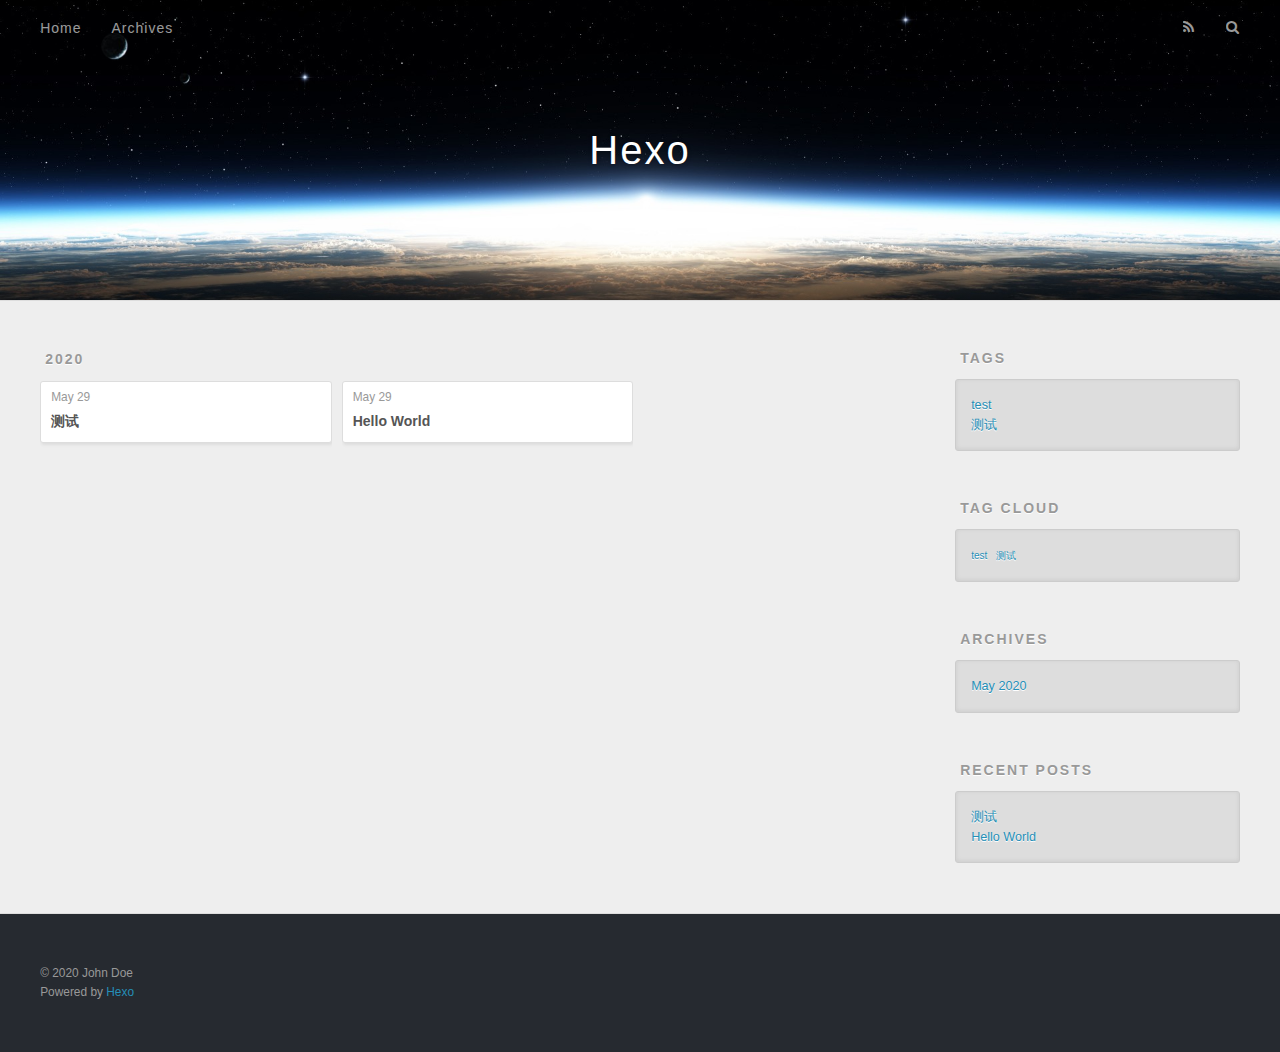
<file: archives/index.html>
<!DOCTYPE html>
<html>
<head>
  <meta charset="utf-8">
  

  
  <title>Archives | Hexo</title>
  <meta name="viewport" content="width=device-width, initial-scale=1, maximum-scale=1">
  <meta property="og:type" content="website">
<meta property="og:title" content="Hexo">
<meta property="og:url" content="http://yoursite.com/archives/index.html">
<meta property="og:site_name" content="Hexo">
<meta property="og:locale" content="en_US">
<meta property="article:author" content="John Doe">
<meta name="twitter:card" content="summary">
  
    <link rel="alternate" href="/atom.xml" title="Hexo" type="application/atom+xml">
  
  
    <link rel="icon" href="/favicon.png">
  
  
    <link href="//fonts.googleapis.com/css?family=Source+Code+Pro" rel="stylesheet" type="text/css">
  
  
<link rel="stylesheet" href="/css/style.css">

<meta name="generator" content="Hexo 4.2.1"></head>

<body>
  <div id="container">
    <div id="wrap">
      <header id="header">
  <div id="banner"></div>
  <div id="header-outer" class="outer">
    <div id="header-title" class="inner">
      <h1 id="logo-wrap">
        <a href="/" id="logo">Hexo</a>
      </h1>
      
    </div>
    <div id="header-inner" class="inner">
      <nav id="main-nav">
        <a id="main-nav-toggle" class="nav-icon"></a>
        
          <a class="main-nav-link" href="/">Home</a>
        
          <a class="main-nav-link" href="/archives">Archives</a>
        
      </nav>
      <nav id="sub-nav">
        
          <a id="nav-rss-link" class="nav-icon" href="/atom.xml" title="RSS Feed"></a>
        
        <a id="nav-search-btn" class="nav-icon" title="Search"></a>
      </nav>
      <div id="search-form-wrap">
        <form action="//google.com/search" method="get" accept-charset="UTF-8" class="search-form"><input type="search" name="q" class="search-form-input" placeholder="Search"><button type="submit" class="search-form-submit">&#xF002;</button><input type="hidden" name="sitesearch" value="http://yoursite.com"></form>
      </div>
    </div>
  </div>
</header>
      <div class="outer">
        <section id="main">
  
  
    
    
      
      
      <section class="archives-wrap">
        <div class="archive-year-wrap">
          <a href="/archives/2020" class="archive-year">2020</a>
        </div>
        <div class="archives">
    
    <article class="archive-article archive-type-post">
  <div class="archive-article-inner">
    <header class="archive-article-header">
      <a href="/2020/05/29/%E6%B5%8B%E8%AF%95/" class="archive-article-date">
  <time datetime="2020-05-29T12:40:02.000Z" itemprop="datePublished">May 29</time>
</a>
      
  
    <h1 itemprop="name">
      <a class="archive-article-title" href="/2020/05/29/%E6%B5%8B%E8%AF%95/">测试</a>
    </h1>
  

    </header>
  </div>
</article>
  
    
    
    <article class="archive-article archive-type-post">
  <div class="archive-article-inner">
    <header class="archive-article-header">
      <a href="/2020/05/29/hello-world/" class="archive-article-date">
  <time datetime="2020-05-29T09:45:12.402Z" itemprop="datePublished">May 29</time>
</a>
      
  
    <h1 itemprop="name">
      <a class="archive-article-title" href="/2020/05/29/hello-world/">Hello World</a>
    </h1>
  

    </header>
  </div>
</article>
  
  
    </div></section>
  


</section>
        
          <aside id="sidebar">
  
    

  
    
  <div class="widget-wrap">
    <h3 class="widget-title">Tags</h3>
    <div class="widget">
      <ul class="tag-list" itemprop="keywords"><li class="tag-list-item"><a class="tag-list-link" href="/tags/test/" rel="tag">test</a></li><li class="tag-list-item"><a class="tag-list-link" href="/tags/%E6%B5%8B%E8%AF%95/" rel="tag">测试</a></li></ul>
    </div>
  </div>


  
    
  <div class="widget-wrap">
    <h3 class="widget-title">Tag Cloud</h3>
    <div class="widget tagcloud">
      <a href="/tags/test/" style="font-size: 10px;">test</a> <a href="/tags/%E6%B5%8B%E8%AF%95/" style="font-size: 10px;">测试</a>
    </div>
  </div>

  
    
  <div class="widget-wrap">
    <h3 class="widget-title">Archives</h3>
    <div class="widget">
      <ul class="archive-list"><li class="archive-list-item"><a class="archive-list-link" href="/archives/2020/05/">May 2020</a></li></ul>
    </div>
  </div>


  
    
  <div class="widget-wrap">
    <h3 class="widget-title">Recent Posts</h3>
    <div class="widget">
      <ul>
        
          <li>
            <a href="/2020/05/29/%E6%B5%8B%E8%AF%95/">测试</a>
          </li>
        
          <li>
            <a href="/2020/05/29/hello-world/">Hello World</a>
          </li>
        
      </ul>
    </div>
  </div>

  
</aside>
        
      </div>
      <footer id="footer">
  
  <div class="outer">
    <div id="footer-info" class="inner">
      &copy; 2020 John Doe<br>
      Powered by <a href="http://hexo.io/" target="_blank">Hexo</a>
    </div>
  </div>
</footer>
    </div>
    <nav id="mobile-nav">
  
    <a href="/" class="mobile-nav-link">Home</a>
  
    <a href="/archives" class="mobile-nav-link">Archives</a>
  
</nav>
    

<script src="//ajax.googleapis.com/ajax/libs/jquery/2.0.3/jquery.min.js"></script>


  
<link rel="stylesheet" href="/fancybox/jquery.fancybox.css">

  
<script src="/fancybox/jquery.fancybox.pack.js"></script>




<script src="/js/script.js"></script>




  </div>
</body>
</html>
</file>
<file: css/style.css>
body {
  width: 100%;
}
body:before,
body:after {
  content: "";
  display: table;
}
body:after {
  clear: both;
}
html,
body,
div,
span,
applet,
object,
iframe,
h1,
h2,
h3,
h4,
h5,
h6,
p,
blockquote,
pre,
a,
abbr,
acronym,
address,
big,
cite,
code,
del,
dfn,
em,
img,
ins,
kbd,
q,
s,
samp,
small,
strike,
strong,
sub,
sup,
tt,
var,
dl,
dt,
dd,
ol,
ul,
li,
fieldset,
form,
label,
legend,
table,
caption,
tbody,
tfoot,
thead,
tr,
th,
td {
  margin: 0;
  padding: 0;
  border: 0;
  outline: 0;
  font-weight: inherit;
  font-style: inherit;
  font-family: inherit;
  font-size: 100%;
  vertical-align: baseline;
}
body {
  line-height: 1;
  color: #000;
  background: #fff;
}
ol,
ul {
  list-style: none;
}
table {
  border-collapse: separate;
  border-spacing: 0;
  vertical-align: middle;
}
caption,
th,
td {
  text-align: left;
  font-weight: normal;
  vertical-align: middle;
}
a img {
  border: none;
}
input,
button {
  margin: 0;
  padding: 0;
}
input::-moz-focus-inner,
button::-moz-focus-inner {
  border: 0;
  padding: 0;
}
@font-face {
  font-family: FontAwesome;
  font-style: normal;
  font-weight: normal;
  src: url("fonts/fontawesome-webfont.eot?v=#4.0.3");
  src: url("fonts/fontawesome-webfont.eot?#iefix&v=#4.0.3") format("embedded-opentype"), url("fonts/fontawesome-webfont.woff?v=#4.0.3") format("woff"), url("fonts/fontawesome-webfont.ttf?v=#4.0.3") format("truetype"), url("fonts/fontawesome-webfont.svg#fontawesomeregular?v=#4.0.3") format("svg");
}
html,
body,
#container {
  height: 100%;
}
body {
  background: #eee;
  font: 14px -apple-system, BlinkMacSystemFont, "Segoe UI", "Roboto", "Oxygen", "Ubuntu", "Cantarell", "Fira Sans", "Droid Sans", "Helvetica Neue", sans-serif;
  -webkit-text-size-adjust: 100%;
}
.outer {
  max-width: 1220px;
  margin: 0 auto;
  padding: 0 20px;
}
.outer:before,
.outer:after {
  content: "";
  display: table;
}
.outer:after {
  clear: both;
}
.inner {
  display: inline;
  float: left;
  width: 98.33333333333333%;
  margin: 0 0.833333333333333%;
}
.left,
.alignleft {
  float: left;
}
.right,
.alignright {
  float: right;
}
.clear {
  clear: both;
}
#container {
  position: relative;
}
.mobile-nav-on {
  overflow: hidden;
}
#wrap {
  height: 100%;
  width: 100%;
  position: absolute;
  top: 0;
  left: 0;
  -webkit-transition: 0.2s ease-out;
  -moz-transition: 0.2s ease-out;
  -ms-transition: 0.2s ease-out;
  transition: 0.2s ease-out;
  z-index: 1;
  background: #eee;
}
.mobile-nav-on #wrap {
  left: 280px;
}
@media screen and (min-width: 768px) {
  #main {
    display: inline;
    float: left;
    width: 73.33333333333333%;
    margin: 0 0.833333333333333%;
  }
}
.article-date,
.article-category-link,
.archive-year,
.widget-title {
  text-decoration: none;
  text-transform: uppercase;
  letter-spacing: 2px;
  color: #999;
  margin-bottom: 1em;
  margin-left: 5px;
  line-height: 1em;
  text-shadow: 0 1px #fff;
  font-weight: bold;
}
.article-inner,
.archive-article-inner {
  background: #fff;
  -webkit-box-shadow: 1px 2px 3px #ddd;
  box-shadow: 1px 2px 3px #ddd;
  border: 1px solid #ddd;
  border-radius: 3px;
}
.article-entry h1,
.widget h1 {
  font-size: 2em;
}
.article-entry h2,
.widget h2 {
  font-size: 1.5em;
}
.article-entry h3,
.widget h3 {
  font-size: 1.3em;
}
.article-entry h4,
.widget h4 {
  font-size: 1.2em;
}
.article-entry h5,
.widget h5 {
  font-size: 1em;
}
.article-entry h6,
.widget h6 {
  font-size: 1em;
  color: #999;
}
.article-entry hr,
.widget hr {
  border: 1px dashed #ddd;
}
.article-entry strong,
.widget strong {
  font-weight: bold;
}
.article-entry em,
.widget em,
.article-entry cite,
.widget cite {
  font-style: italic;
}
.article-entry sup,
.widget sup,
.article-entry sub,
.widget sub {
  font-size: 0.75em;
  line-height: 0;
  position: relative;
  vertical-align: baseline;
}
.article-entry sup,
.widget sup {
  top: -0.5em;
}
.article-entry sub,
.widget sub {
  bottom: -0.2em;
}
.article-entry small,
.widget small {
  font-size: 0.85em;
}
.article-entry acronym,
.widget acronym,
.article-entry abbr,
.widget abbr {
  border-bottom: 1px dotted;
}
.article-entry ul,
.widget ul,
.article-entry ol,
.widget ol,
.article-entry dl,
.widget dl {
  margin: 0 20px;
  line-height: 1.6em;
}
.article-entry ul ul,
.widget ul ul,
.article-entry ol ul,
.widget ol ul,
.article-entry ul ol,
.widget ul ol,
.article-entry ol ol,
.widget ol ol {
  margin-top: 0;
  margin-bottom: 0;
}
.article-entry ul,
.widget ul {
  list-style: disc;
}
.article-entry ol,
.widget ol {
  list-style: decimal;
}
.article-entry dt,
.widget dt {
  font-weight: bold;
}
#header {
  height: 300px;
  position: relative;
  border-bottom: 1px solid #ddd;
}
#header:before,
#header:after {
  content: "";
  position: absolute;
  left: 0;
  right: 0;
  height: 40px;
}
#header:before {
  top: 0;
  background: -webkit-linear-gradient(rgba(0,0,0,0.2), transparent);
  background: -moz-linear-gradient(rgba(0,0,0,0.2), transparent);
  background: -ms-linear-gradient(rgba(0,0,0,0.2), transparent);
  background: linear-gradient(rgba(0,0,0,0.2), transparent);
}
#header:after {
  bottom: 0;
  background: -webkit-linear-gradient(transparent, rgba(0,0,0,0.2));
  background: -moz-linear-gradient(transparent, rgba(0,0,0,0.2));
  background: -ms-linear-gradient(transparent, rgba(0,0,0,0.2));
  background: linear-gradient(transparent, rgba(0,0,0,0.2));
}
#header-outer {
  height: 100%;
  position: relative;
}
#header-inner {
  position: relative;
  overflow: hidden;
}
#banner {
  position: absolute;
  top: 0;
  left: 0;
  width: 100%;
  height: 100%;
  background: url("images/banner.jpg") center #000;
  -webkit-background-size: cover;
  -moz-background-size: cover;
  background-size: cover;
  z-index: -1;
}
#header-title {
  text-align: center;
  height: 40px;
  position: absolute;
  top: 50%;
  left: 0;
  margin-top: -20px;
}
#logo,
#subtitle {
  text-decoration: none;
  color: #fff;
  font-weight: 300;
  text-shadow: 0 1px 4px rgba(0,0,0,0.3);
}
#logo {
  font-size: 40px;
  line-height: 40px;
  letter-spacing: 2px;
}
#subtitle {
  font-size: 16px;
  line-height: 16px;
  letter-spacing: 1px;
}
#subtitle-wrap {
  margin-top: 16px;
}
#main-nav {
  float: left;
  margin-left: -15px;
}
.nav-icon,
.main-nav-link {
  float: left;
  color: #fff;
  opacity: 0.6;
  text-decoration: none;
  text-shadow: 0 1px rgba(0,0,0,0.2);
  -webkit-transition: opacity 0.2s;
  -moz-transition: opacity 0.2s;
  -ms-transition: opacity 0.2s;
  transition: opacity 0.2s;
  display: block;
  padding: 20px 15px;
}
.nav-icon:hover,
.main-nav-link:hover {
  opacity: 1;
}
.nav-icon {
  font-family: FontAwesome;
  text-align: center;
  font-size: 14px;
  width: 14px;
  height: 14px;
  padding: 20px 15px;
  position: relative;
  cursor: pointer;
}
.main-nav-link {
  font-weight: 300;
  letter-spacing: 1px;
}
@media screen and (max-width: 479px) {
  .main-nav-link {
    display: none;
  }
}
#main-nav-toggle {
  display: none;
}
#main-nav-toggle:before {
  content: "\f0c9";
}
@media screen and (max-width: 479px) {
  #main-nav-toggle {
    display: block;
  }
}
#sub-nav {
  float: right;
  margin-right: -15px;
}
#nav-rss-link:before {
  content: "\f09e";
}
#nav-search-btn:before {
  content: "\f002";
}
#search-form-wrap {
  position: absolute;
  top: 15px;
  width: 150px;
  height: 30px;
  right: -150px;
  opacity: 0;
  -webkit-transition: 0.2s ease-out;
  -moz-transition: 0.2s ease-out;
  -ms-transition: 0.2s ease-out;
  transition: 0.2s ease-out;
}
#search-form-wrap.on {
  opacity: 1;
  right: 0;
}
@media screen and (max-width: 479px) {
  #search-form-wrap {
    width: 100%;
    right: -100%;
  }
}
.search-form {
  position: absolute;
  top: 0;
  left: 0;
  right: 0;
  background: #fff;
  padding: 5px 15px;
  border-radius: 15px;
  -webkit-box-shadow: 0 0 10px rgba(0,0,0,0.3);
  box-shadow: 0 0 10px rgba(0,0,0,0.3);
}
.search-form-input {
  border: none;
  background: none;
  color: #555;
  width: 100%;
  font: 13px -apple-system, BlinkMacSystemFont, "Segoe UI", "Roboto", "Oxygen", "Ubuntu", "Cantarell", "Fira Sans", "Droid Sans", "Helvetica Neue", sans-serif;
  outline: none;
}
.search-form-input::-webkit-search-results-decoration,
.search-form-input::-webkit-search-cancel-button {
  -webkit-appearance: none;
}
.search-form-submit {
  position: absolute;
  top: 50%;
  right: 10px;
  margin-top: -7px;
  font: 13px FontAwesome;
  border: none;
  background: none;
  color: #bbb;
  cursor: pointer;
}
.search-form-submit:hover,
.search-form-submit:focus {
  color: #777;
}
.article {
  margin: 50px 0;
}
.article-inner {
  overflow: hidden;
}
.article-meta:before,
.article-meta:after {
  content: "";
  display: table;
}
.article-meta:after {
  clear: both;
}
.article-date {
  float: left;
}
.article-category {
  float: left;
  line-height: 1em;
  color: #ccc;
  text-shadow: 0 1px #fff;
  margin-left: 8px;
}
.article-category:before {
  content: "\2022";
}
.article-category-link {
  margin: 0 12px 1em;
}
.article-header {
  padding: 20px 20px 0;
}
.article-title {
  text-decoration: none;
  font-size: 2em;
  font-weight: bold;
  color: #555;
  line-height: 1.1em;
  -webkit-transition: color 0.2s;
  -moz-transition: color 0.2s;
  -ms-transition: color 0.2s;
  transition: color 0.2s;
}
a.article-title:hover {
  color: #258fb8;
}
.article-entry {
  color: #555;
  padding: 0 20px;
}
.article-entry:before,
.article-entry:after {
  content: "";
  display: table;
}
.article-entry:after {
  clear: both;
}
.article-entry p,
.article-entry table {
  line-height: 1.6em;
  margin: 1.6em 0;
}
.article-entry h1,
.article-entry h2,
.article-entry h3,
.article-entry h4,
.article-entry h5,
.article-entry h6 {
  font-weight: bold;
}
.article-entry h1,
.article-entry h2,
.article-entry h3,
.article-entry h4,
.article-entry h5,
.article-entry h6 {
  line-height: 1.1em;
  margin: 1.1em 0;
}
.article-entry a {
  color: #258fb8;
  text-decoration: none;
}
.article-entry a:hover {
  text-decoration: underline;
}
.article-entry ul,
.article-entry ol,
.article-entry dl {
  margin-top: 1.6em;
  margin-bottom: 1.6em;
}
.article-entry img,
.article-entry video {
  max-width: 100%;
  height: auto;
  display: block;
  margin: auto;
}
.article-entry iframe {
  border: none;
}
.article-entry table {
  width: 100%;
  border-collapse: collapse;
  border-spacing: 0;
}
.article-entry th {
  font-weight: bold;
  border-bottom: 3px solid #ddd;
  padding-bottom: 0.5em;
}
.article-entry td {
  border-bottom: 1px solid #ddd;
  padding: 10px 0;
}
.article-entry blockquote {
  font-family: Georgia, "Times New Roman", serif;
  font-size: 1.4em;
  margin: 1.6em 20px;
  text-align: center;
}
.article-entry blockquote footer {
  font-size: 14px;
  margin: 1.6em 0;
  font-family: -apple-system, BlinkMacSystemFont, "Segoe UI", "Roboto", "Oxygen", "Ubuntu", "Cantarell", "Fira Sans", "Droid Sans", "Helvetica Neue", sans-serif;
}
.article-entry blockquote footer cite:before {
  content: "—";
  padding: 0 0.5em;
}
.article-entry .pullquote {
  text-align: left;
  width: 45%;
  margin: 0;
}
.article-entry .pullquote.left {
  margin-left: 0.5em;
  margin-right: 1em;
}
.article-entry .pullquote.right {
  margin-right: 0.5em;
  margin-left: 1em;
}
.article-entry .caption {
  color: #999;
  display: block;
  font-size: 0.9em;
  margin-top: 0.5em;
  position: relative;
  text-align: center;
}
.article-entry .video-container {
  position: relative;
  padding-top: 56.25%;
  height: 0;
  overflow: hidden;
}
.article-entry .video-container iframe,
.article-entry .video-container object,
.article-entry .video-container embed {
  position: absolute;
  top: 0;
  left: 0;
  width: 100%;
  height: 100%;
  margin-top: 0;
}
.article-more-link a {
  display: inline-block;
  line-height: 1em;
  padding: 6px 15px;
  border-radius: 15px;
  background: #eee;
  color: #999;
  text-shadow: 0 1px #fff;
  text-decoration: none;
}
.article-more-link a:hover {
  background: #258fb8;
  color: #fff;
  text-decoration: none;
  text-shadow: 0 1px #1e7293;
}
.article-footer {
  font-size: 0.85em;
  line-height: 1.6em;
  border-top: 1px solid #ddd;
  padding-top: 1.6em;
  margin: 0 20px 20px;
}
.article-footer:before,
.article-footer:after {
  content: "";
  display: table;
}
.article-footer:after {
  clear: both;
}
.article-footer a {
  color: #999;
  text-decoration: none;
}
.article-footer a:hover {
  color: #555;
}
.article-tag-list-item {
  float: left;
  margin-right: 10px;
}
.article-tag-list-link:before {
  content: "#";
}
.article-comment-link {
  float: right;
}
.article-comment-link:before {
  content: "\f075";
  font-family: FontAwesome;
  padding-right: 8px;
}
.article-share-link {
  cursor: pointer;
  float: right;
  margin-left: 20px;
}
.article-share-link:before {
  content: "\f064";
  font-family: FontAwesome;
  padding-right: 6px;
}
#article-nav {
  position: relative;
}
#article-nav:before,
#article-nav:after {
  content: "";
  display: table;
}
#article-nav:after {
  clear: both;
}
@media screen and (min-width: 768px) {
  #article-nav {
    margin: 50px 0;
  }
  #article-nav:before {
    width: 8px;
    height: 8px;
    position: absolute;
    top: 50%;
    left: 50%;
    margin-top: -4px;
    margin-left: -4px;
    content: "";
    border-radius: 50%;
    background: #ddd;
    -webkit-box-shadow: 0 1px 2px #fff;
    box-shadow: 0 1px 2px #fff;
  }
}
.article-nav-link-wrap {
  text-decoration: none;
  text-shadow: 0 1px #fff;
  color: #999;
  -webkit-box-sizing: border-box;
  -moz-box-sizing: border-box;
  box-sizing: border-box;
  margin-top: 50px;
  text-align: center;
  display: block;
}
.article-nav-link-wrap:hover {
  color: #555;
}
@media screen and (min-width: 768px) {
  .article-nav-link-wrap {
    width: 50%;
    margin-top: 0;
  }
}
@media screen and (min-width: 768px) {
  #article-nav-newer {
    float: left;
    text-align: right;
    padding-right: 20px;
  }
}
@media screen and (min-width: 768px) {
  #article-nav-older {
    float: right;
    text-align: left;
    padding-left: 20px;
  }
}
.article-nav-caption {
  text-transform: uppercase;
  letter-spacing: 2px;
  color: #ddd;
  line-height: 1em;
  font-weight: bold;
}
#article-nav-newer .article-nav-caption {
  margin-right: -2px;
}
.article-nav-title {
  font-size: 0.85em;
  line-height: 1.6em;
  margin-top: 0.5em;
}
.article-share-box {
  position: absolute;
  display: none;
  background: #fff;
  -webkit-box-shadow: 1px 2px 10px rgba(0,0,0,0.2);
  box-shadow: 1px 2px 10px rgba(0,0,0,0.2);
  border-radius: 3px;
  margin-left: -145px;
  overflow: hidden;
  z-index: 1;
}
.article-share-box.on {
  display: block;
}
.article-share-input {
  width: 100%;
  background: none;
  -webkit-box-sizing: border-box;
  -moz-box-sizing: border-box;
  box-sizing: border-box;
  font: 14px -apple-system, BlinkMacSystemFont, "Segoe UI", "Roboto", "Oxygen", "Ubuntu", "Cantarell", "Fira Sans", "Droid Sans", "Helvetica Neue", sans-serif;
  padding: 0 15px;
  color: #555;
  outline: none;
  border: 1px solid #ddd;
  border-radius: 3px 3px 0 0;
  height: 36px;
  line-height: 36px;
}
.article-share-links {
  background: #eee;
}
.article-share-links:before,
.article-share-links:after {
  content: "";
  display: table;
}
.article-share-links:after {
  clear: both;
}
.article-share-twitter,
.article-share-facebook,
.article-share-pinterest,
.article-share-google {
  width: 50px;
  height: 36px;
  display: block;
  float: left;
  position: relative;
  color: #999;
  text-shadow: 0 1px #fff;
}
.article-share-twitter:before,
.article-share-facebook:before,
.article-share-pinterest:before,
.article-share-google:before {
  font-size: 20px;
  font-family: FontAwesome;
  width: 20px;
  height: 20px;
  position: absolute;
  top: 50%;
  left: 50%;
  margin-top: -10px;
  margin-left: -10px;
  text-align: center;
}
.article-share-twitter:hover,
.article-share-facebook:hover,
.article-share-pinterest:hover,
.article-share-google:hover {
  color: #fff;
}
.article-share-twitter:before {
  content: "\f099";
}
.article-share-twitter:hover {
  background: #00aced;
  text-shadow: 0 1px #008abe;
}
.article-share-facebook:before {
  content: "\f09a";
}
.article-share-facebook:hover {
  background: #3b5998;
  text-shadow: 0 1px #2f477a;
}
.article-share-pinterest:before {
  content: "\f0d2";
}
.article-share-pinterest:hover {
  background: #cb2027;
  text-shadow: 0 1px #a21a1f;
}
.article-share-google:before {
  content: "\f0d5";
}
.article-share-google:hover {
  background: #dd4b39;
  text-shadow: 0 1px #be3221;
}
.article-gallery {
  background: #000;
  position: relative;
}
.article-gallery-photos {
  position: relative;
  overflow: hidden;
}
.article-gallery-img {
  display: none;
  max-width: 100%;
}
.article-gallery-img:first-child {
  display: block;
}
.article-gallery-img.loaded {
  position: absolute;
  display: block;
}
.article-gallery-img img {
  display: block;
  max-width: 100%;
  margin: 0 auto;
}
#comments {
  background: #fff;
  -webkit-box-shadow: 1px 2px 3px #ddd;
  box-shadow: 1px 2px 3px #ddd;
  padding: 20px;
  border: 1px solid #ddd;
  border-radius: 3px;
  margin: 50px 0;
}
#comments a {
  color: #258fb8;
}
.archives-wrap {
  margin: 50px 0;
}
.archives:before,
.archives:after {
  content: "";
  display: table;
}
.archives:after {
  clear: both;
}
.archive-year-wrap {
  margin-bottom: 1em;
}
.archives {
  -webkit-column-gap: 10px;
  -moz-column-gap: 10px;
  column-gap: 10px;
}
@media screen and (min-width: 480px) and (max-width: 767px) {
  .archives {
    -webkit-column-count: 2;
    -moz-column-count: 2;
    column-count: 2;
  }
}
@media screen and (min-width: 768px) {
  .archives {
    -webkit-column-count: 3;
    -moz-column-count: 3;
    column-count: 3;
  }
}
.archive-article {
  -webkit-column-break-inside: avoid;
  page-break-inside: avoid;
  overflow: hidden;
  break-inside: avoid-column;
}
.archive-article-inner {
  padding: 10px;
  margin-bottom: 15px;
}
.archive-article-title {
  text-decoration: none;
  font-weight: bold;
  color: #555;
  -webkit-transition: color 0.2s;
  -moz-transition: color 0.2s;
  -ms-transition: color 0.2s;
  transition: color 0.2s;
  line-height: 1.6em;
}
.archive-article-title:hover {
  color: #258fb8;
}
.archive-article-footer {
  margin-top: 1em;
}
.archive-article-date {
  color: #999;
  text-decoration: none;
  font-size: 0.85em;
  line-height: 1em;
  margin-bottom: 0.5em;
  display: block;
}
#page-nav {
  margin: 50px auto;
  background: #fff;
  -webkit-box-shadow: 1px 2px 3px #ddd;
  box-shadow: 1px 2px 3px #ddd;
  border: 1px solid #ddd;
  border-radius: 3px;
  text-align: center;
  color: #999;
  overflow: hidden;
}
#page-nav:before,
#page-nav:after {
  content: "";
  display: table;
}
#page-nav:after {
  clear: both;
}
#page-nav a,
#page-nav span {
  padding: 10px 20px;
  line-height: 1;
  height: 2ex;
}
#page-nav a {
  color: #999;
  text-decoration: none;
}
#page-nav a:hover {
  background: #999;
  color: #fff;
}
#page-nav .prev {
  float: left;
}
#page-nav .next {
  float: right;
}
#page-nav .page-number {
  display: inline-block;
}
@media screen and (max-width: 479px) {
  #page-nav .page-number {
    display: none;
  }
}
#page-nav .current {
  color: #555;
  font-weight: bold;
}
#page-nav .space {
  color: #ddd;
}
#footer {
  background: #262a30;
  padding: 50px 0;
  border-top: 1px solid #ddd;
  color: #999;
}
#footer a {
  color: #258fb8;
  text-decoration: none;
}
#footer a:hover {
  text-decoration: underline;
}
#footer-info {
  line-height: 1.6em;
  font-size: 0.85em;
}
.article-entry pre,
.article-entry .highlight {
  background: #2d2d2d;
  margin: 0 -20px;
  padding: 15px 20px;
  border-style: solid;
  border-color: #ddd;
  border-width: 1px 0;
  overflow: auto;
  color: #ccc;
  line-height: 22.400000000000002px;
}
.article-entry .highlight .gutter pre,
.article-entry .gist .gist-file .gist-data .line-numbers {
  color: #666;
  font-size: 0.85em;
}
.article-entry pre,
.article-entry code {
  font-family: "Source Code Pro", Consolas, Monaco, Menlo, Consolas, monospace;
}
.article-entry code {
  background: #eee;
  text-shadow: 0 1px #fff;
  padding: 0 0.3em;
}
.article-entry pre code {
  background: none;
  text-shadow: none;
  padding: 0;
}
.article-entry .highlight pre {
  border: none;
  margin: 0;
  padding: 0;
}
.article-entry .highlight table {
  margin: 0;
  width: auto;
}
.article-entry .highlight td {
  border: none;
  padding: 0;
}
.article-entry .highlight figcaption {
  font-size: 0.85em;
  color: #999;
  line-height: 1em;
  margin-bottom: 1em;
}
.article-entry .highlight figcaption:before,
.article-entry .highlight figcaption:after {
  content: "";
  display: table;
}
.article-entry .highlight figcaption:after {
  clear: both;
}
.article-entry .highlight figcaption a {
  float: right;
}
.article-entry .highlight .gutter pre {
  text-align: right;
  padding-right: 20px;
}
.article-entry .highlight .line {
  height: 22.400000000000002px;
}
.article-entry .highlight .line.marked {
  background: #515151;
}
.article-entry .gist {
  margin: 0 -20px;
  border-style: solid;
  border-color: #ddd;
  border-width: 1px 0;
  background: #2d2d2d;
  padding: 15px 20px 15px 0;
}
.article-entry .gist .gist-file {
  border: none;
  font-family: "Source Code Pro", Consolas, Monaco, Menlo, Consolas, monospace;
  margin: 0;
}
.article-entry .gist .gist-file .gist-data {
  background: none;
  border: none;
}
.article-entry .gist .gist-file .gist-data .line-numbers {
  background: none;
  border: none;
  padding: 0 20px 0 0;
}
.article-entry .gist .gist-file .gist-data .line-data {
  padding: 0 !important;
}
.article-entry .gist .gist-file .highlight {
  margin: 0;
  padding: 0;
  border: none;
}
.article-entry .gist .gist-file .gist-meta {
  background: #2d2d2d;
  color: #999;
  font: 0.85em -apple-system, BlinkMacSystemFont, "Segoe UI", "Roboto", "Oxygen", "Ubuntu", "Cantarell", "Fira Sans", "Droid Sans", "Helvetica Neue", sans-serif;
  text-shadow: 0 0;
  padding: 0;
  margin-top: 1em;
  margin-left: 20px;
}
.article-entry .gist .gist-file .gist-meta a {
  color: #258fb8;
  font-weight: normal;
}
.article-entry .gist .gist-file .gist-meta a:hover {
  text-decoration: underline;
}
pre .comment,
pre .title {
  color: #999;
}
pre .variable,
pre .attribute,
pre .tag,
pre .regexp,
pre .ruby .constant,
pre .xml .tag .title,
pre .xml .pi,
pre .xml .doctype,
pre .html .doctype,
pre .css .id,
pre .css .class,
pre .css .pseudo {
  color: #f2777a;
}
pre .number,
pre .preprocessor,
pre .built_in,
pre .literal,
pre .params,
pre .constant {
  color: #f99157;
}
pre .class,
pre .ruby .class .title,
pre .css .rules .attribute {
  color: #9c9;
}
pre .string,
pre .value,
pre .inheritance,
pre .header,
pre .ruby .symbol,
pre .xml .cdata {
  color: #9c9;
}
pre .css .hexcolor {
  color: #6cc;
}
pre .function,
pre .python .decorator,
pre .python .title,
pre .ruby .function .title,
pre .ruby .title .keyword,
pre .perl .sub,
pre .javascript .title,
pre .coffeescript .title {
  color: #69c;
}
pre .keyword,
pre .javascript .function {
  color: #c9c;
}
@media screen and (max-width: 479px) {
  #mobile-nav {
    position: absolute;
    top: 0;
    left: 0;
    width: 280px;
    height: 100%;
    background: #191919;
    border-right: 1px solid #fff;
  }
}
@media screen and (max-width: 479px) {
  .mobile-nav-link {
    display: block;
    color: #999;
    text-decoration: none;
    padding: 15px 20px;
    font-weight: bold;
  }
  .mobile-nav-link:hover {
    color: #fff;
  }
}
@media screen and (min-width: 768px) {
  #sidebar {
    display: inline;
    float: left;
    width: 23.333333333333332%;
    margin: 0 0.833333333333333%;
  }
}
.widget-wrap {
  margin: 50px 0;
}
.widget {
  color: #777;
  text-shadow: 0 1px #fff;
  background: #ddd;
  -webkit-box-shadow: 0 -1px 4px #ccc inset;
  box-shadow: 0 -1px 4px #ccc inset;
  border: 1px solid #ccc;
  padding: 15px;
  border-radius: 3px;
}
.widget a {
  color: #258fb8;
  text-decoration: none;
}
.widget a:hover {
  text-decoration: underline;
}
.widget ul ul,
.widget ol ul,
.widget dl ul,
.widget ul ol,
.widget ol ol,
.widget dl ol,
.widget ul dl,
.widget ol dl,
.widget dl dl {
  margin-left: 15px;
  list-style: disc;
}
.widget {
  line-height: 1.6em;
  word-wrap: break-word;
  font-size: 0.9em;
}
.widget ul,
.widget ol {
  list-style: none;
  margin: 0;
}
.widget ul ul,
.widget ol ul,
.widget ul ol,
.widget ol ol {
  margin: 0 20px;
}
.widget ul ul,
.widget ol ul {
  list-style: disc;
}
.widget ul ol,
.widget ol ol {
  list-style: decimal;
}
.category-list-count,
.tag-list-count,
.archive-list-count {
  padding-left: 5px;
  color: #999;
  font-size: 0.85em;
}
.category-list-count:before,
.tag-list-count:before,
.archive-list-count:before {
  content: "(";
}
.category-list-count:after,
.tag-list-count:after,
.archive-list-count:after {
  content: ")";
}
.tagcloud a {
  margin-right: 5px;
  display: inline-block;
}
</file>
